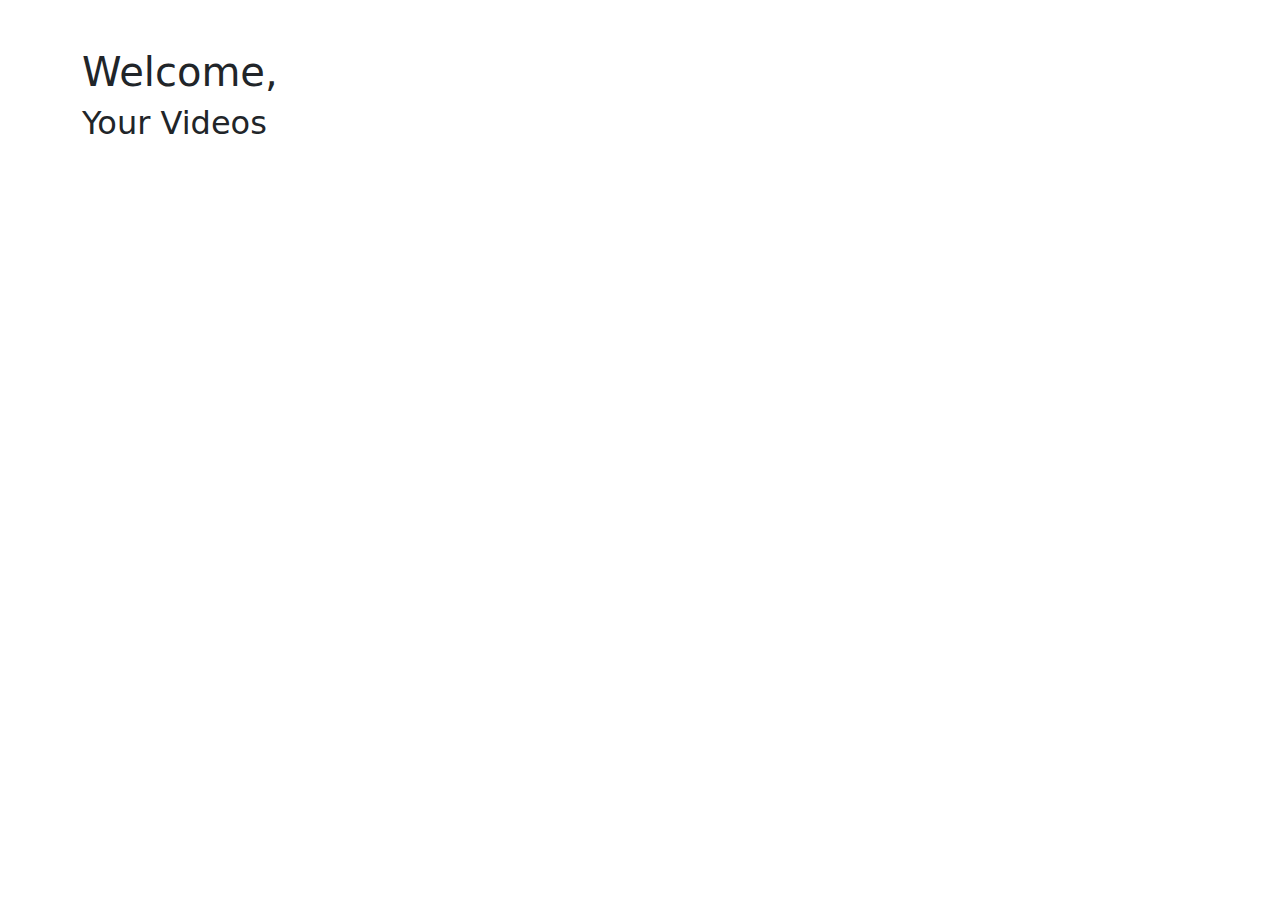
<file: pages/dashboard.html>
<!DOCTYPE html>
<html lang="en">

<head>
  <meta charset="UTF-8">
  <meta name="viewport" content="width=device-width, initial-scale=1.0">
  <title>Dashboard</title>
  <link href="https://cdn.jsdelivr.net/npm/bootstrap@5.3.2/dist/css/bootstrap.min.css" rel="stylesheet">
</head>

<body>
  <div class="container mt-5">
    <h1>Welcome, <span id="username"></span></h1>
    <h2>Your Videos</h2>
    <div id="videosContainer"></div>
  </div>

  <script>
    // Fetch user info
    fetch('http://localhost:3000/dashboard')
      .then(response => response.json())
      .then(data => {
        document.getElementById('username').innerText = data.username;
        const videosContainer = document.getElementById('videosContainer');
        data.videos.forEach(video => {
          const videoElement = document.createElement('div');
          videoElement.classList.add('video-item');
          videoElement.innerHTML = `
            <h3>${video.title}</h3>
            <video controls width="100%">
              <source src="${video.url}" type="video/mp4">
              Your browser does not support the video tag.
            </video>
          `;
          videosContainer.appendChild(videoElement);
        });
      });
  </script>
</body>

</html>
</file>
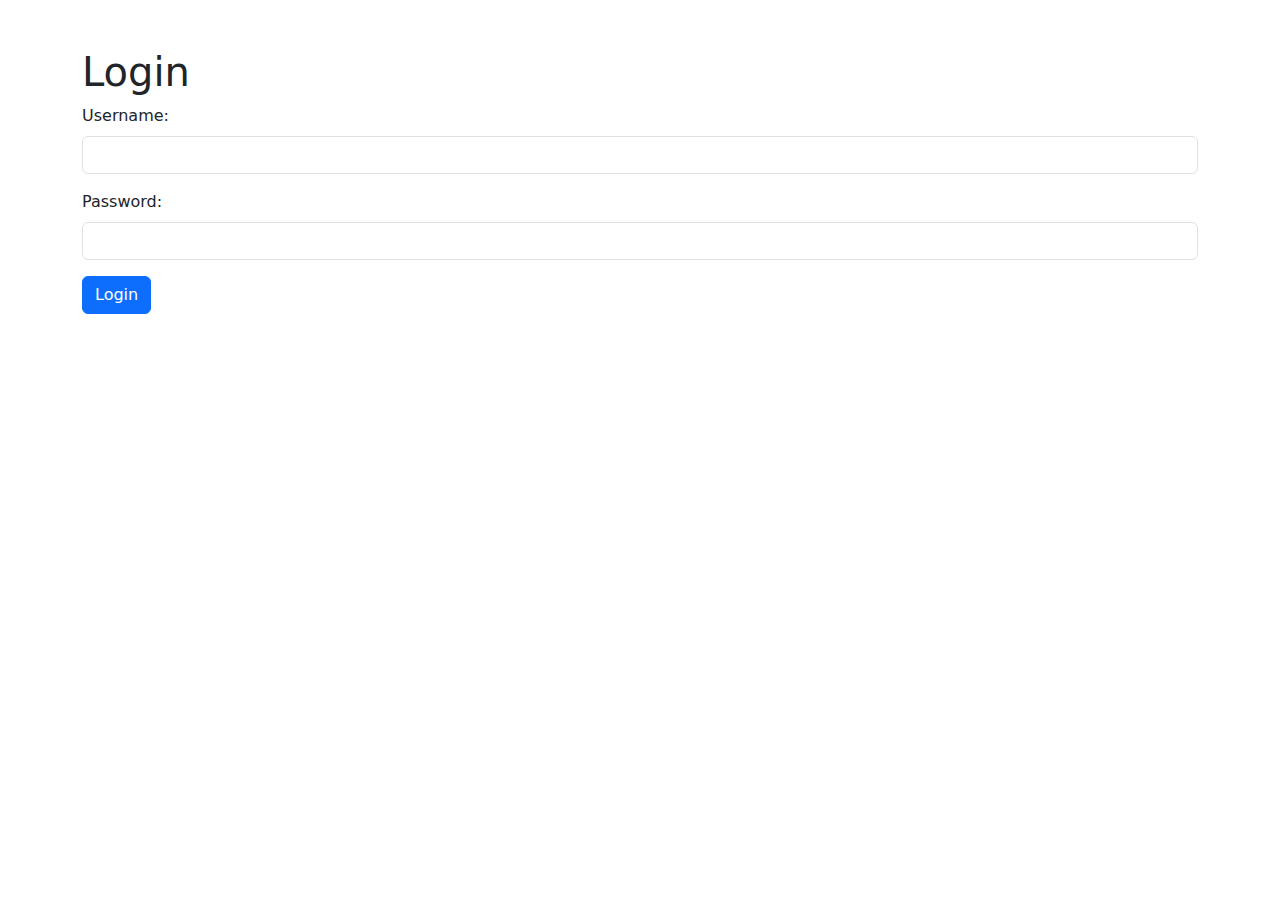
<file: pages/login.html>
<!DOCTYPE html>
<html lang="en">

<head>
  <meta charset="UTF-8">
  <meta name="viewport" content="width=device-width, initial-scale=1.0">
  <title>Login</title>
  <link href="https://cdn.jsdelivr.net/npm/bootstrap@5.3.2/dist/css/bootstrap.min.css" rel="stylesheet">
</head>

<body>
  <div class="container mt-5">
    <h1>Login</h1>
    <form action="http://localhost:3000/login" method="post">
      <div class="mb-3">
        <label for="username" class="form-label">Username:</label>
        <input type="text" class="form-control" id="username" name="username" required>
      </div>
      <div class="mb-3">
        <label for="password" class="form-label">Password:</label>
        <input type="password" class="form-control" id="password" name="password" required>
      </div>
      <button type="submit" class="btn btn-primary">Login</button>
    </form>
  </div>
</body>

</html>
</file>
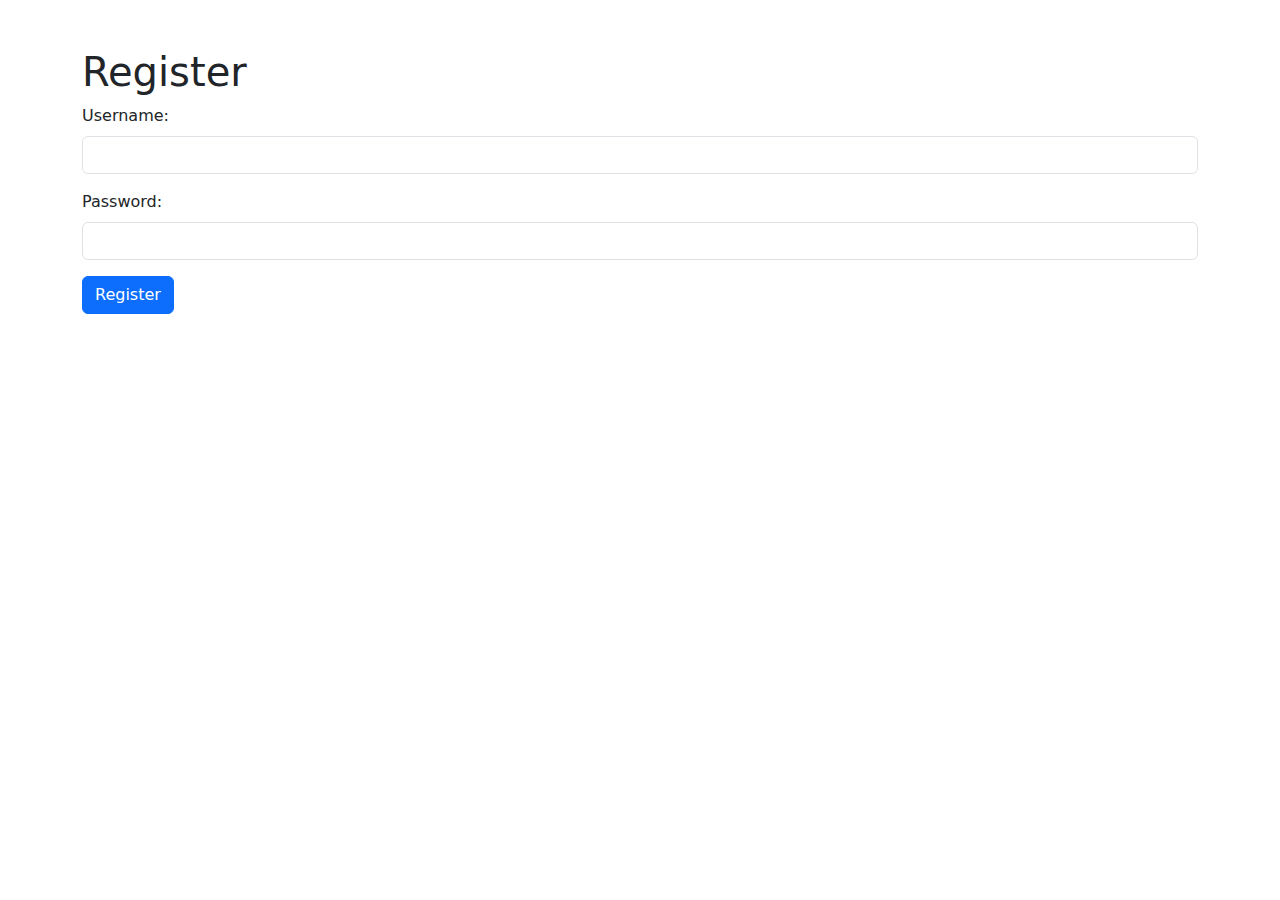
<file: pages/register.html>
<!DOCTYPE html>
<html lang="en">

<head>
  <meta charset="UTF-8">
  <meta name="viewport" content="width=device-width, initial-scale=1.0">
  <title>Register</title>
  <link href="https://cdn.jsdelivr.net/npm/bootstrap@5.3.2/dist/css/bootstrap.min.css" rel="stylesheet">
</head>

<body>
  <div class="container mt-5">
    <h1>Register</h1>
    <form action="http://localhost:3000/register" method="post">
      <div class="mb-3">
        <label for="username" class="form-label">Username:</label>
        <input type="text" class="form-control" id="username" name="username" required>
      </div>
      <div class="mb-3">
        <label for="password" class="form-label">Password:</label>
        <input type="password" class="form-control" id="password" name="password" required>
      </div>
      <button type="submit" class="btn btn-primary">Register</button>
    </form>
  </div>
</body>

</html>
</file>
